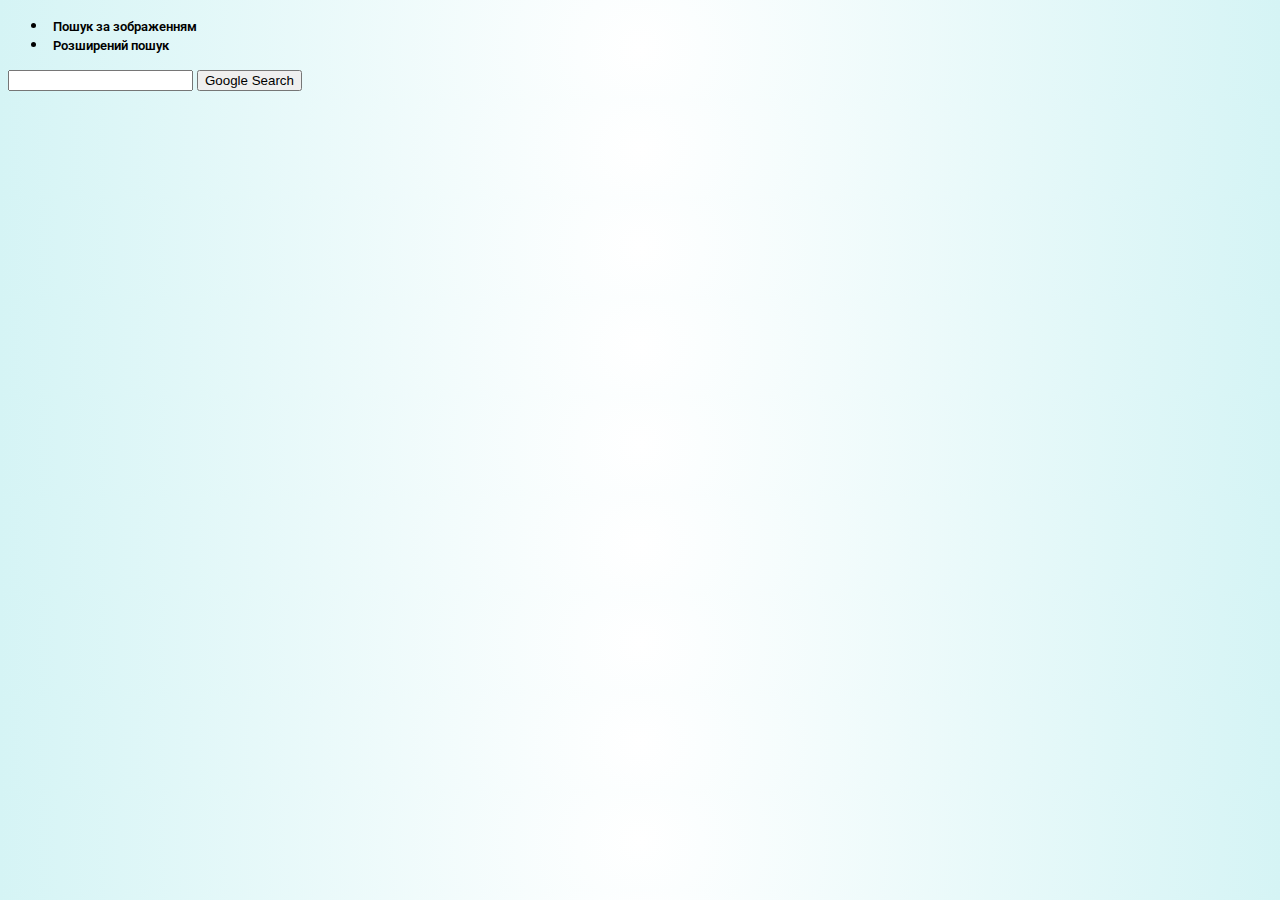
<file: index.html>
<!DOCTYPE html>
<html lang="en">
  <head>
    <meta charset="utf-8" />
    <meta name="viewport" content="width=device-width, initial-scale=1" />

    <link
      href="https://cdn.jsdelivr.net/npm/bootstrap@5.1.1/dist/css/bootstrap.min.css"
      rel="stylesheet"
      integrity="sha384-F3w7mX95PdgyTmZZMECAngseQB83DfGTowi0iMjiWaeVhAn4FJkqJByhZMI3AhiU"
      crossorigin="anonymous"
    />
    <link rel="stylesheet" href="./styles.css" />
    <title>Пошук у google</title>
  </head>
  <body>
    <ul class="nav justify-content-end">
      <li class="nav-item">
        <a class="nav-link" href="./findbyimage.html">Пошук за зображенням</a>
      </li>
      <li class="nav-item">
        <a class="nav-link" href="./advancedsearch.html">Розширений пошук</a>
      </li>
      
    </ul>

    <!-- <div class="header"><a href="findbyimage.html">Пошук за зображенням</a> <a href="advancedsearch.html">Розширений пошук</a></div> -->
    <form action="https://google.com/search">
      <input type="text" name="q" />
      <input type="submit" value="Google Search" />
    </form>


    
    <script
      src="https://cdn.jsdelivr.net/npm/bootstrap@5.1.1/dist/js/bootstrap.bundle.min.js"
      integrity="sha384-/bQdsTh/da6pkI1MST/rWKFNjaCP5gBSY4sEBT38Q/9RBh9AH40zEOg7Hlq2THRZ"
      crossorigin="anonymous"
    ></script>
    <script
      src="https://cdn.jsdelivr.net/npm/@popperjs/core@2.9.3/dist/umd/popper.min.js"
      integrity="sha384-W8fXfP3gkOKtndU4JGtKDvXbO53Wy8SZCQHczT5FMiiqmQfUpWbYdTil/SxwZgAN"
      crossorigin="anonymous"
    ></script>
    <script
      src="https://cdn.jsdelivr.net/npm/bootstrap@5.1.1/dist/js/bootstrap.min.js"
      integrity="sha384-skAcpIdS7UcVUC05LJ9Dxay8AXcDYfBJqt1CJ85S/CFujBsIzCIv+l9liuYLaMQ/"
      crossorigin="anonymous"
    ></script>
  </body>
</html>
</file>
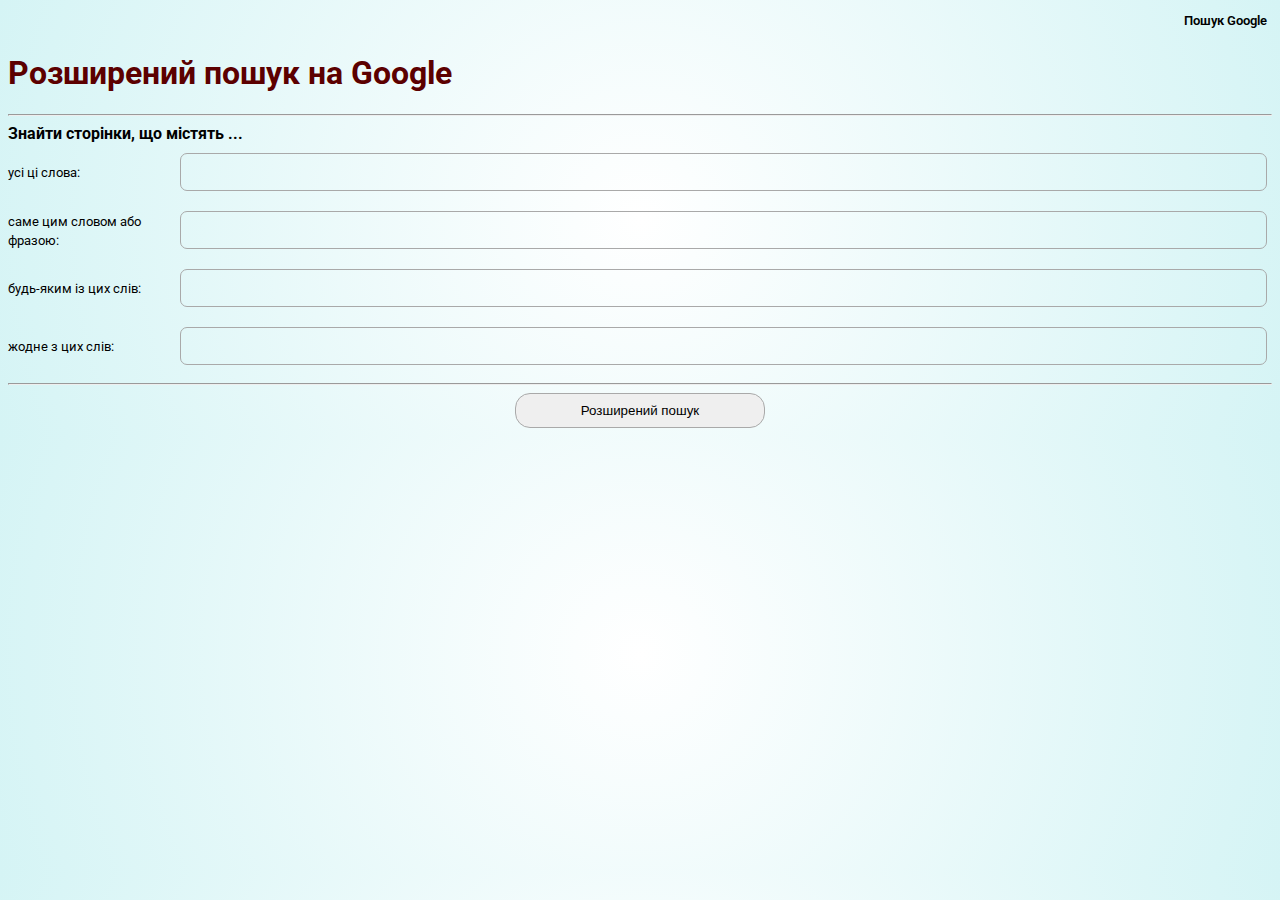
<file: advancedsearch.html>
<!DOCTYPE html>
<html lang="en">
  <head>
    <meta charset="UTF-8" />
    <meta http-equiv="X-UA-Compatible" content="IE=edge" />
    <meta name="viewport" content="width=device-width, initial-scale=1.0" />
    <link rel="stylesheet" href="./styles.css" />

    <title>Розширений пошук</title>
  </head>
  <body>
    <div class="header">
      <a href="index.html">Пошук Google</a>
    </div>
    <h1>Розширений пошук на Google</h1>

    <form action="https://google.com/search">
      <hr />

      <strong>Знайти сторінки, що містять ...</strong>

      <div class="input-label">
        <div class="input-label-text"><small>усі ці слова:</small></div>

        <div class="input-block">
          <input
            style="width: 100%; border: none; height: 100%"
            type="text"
            name="q"
          />
        </div>
      </div>

      <div class="input-label">
        <div class="input-label-text"><small>саме цим словом або фразою:</small></div>

        <div class="input-block">
          <input
            style="width: 100%; border: none; height: 100%"
            type="text"
            name="q"
          />
        </div>
      </div>

      <div class="input-label">
        <div class="input-label-text"><small>будь-яким із цих слів:</small></div>

        <div class="input-block">
          <input
            style="width: 100%; border: none; height: 100%"
            type="text"
            name="q"
          />
        </div>
      </div>

      <div class="input-label">
        <div class="input-label-text"><small>жодне з цих слів:</small></div>

        <div class="input-block">
          <input
            style="width: 100%; border: none; height: 100%"
            type="text"
            name="q"
          />
        </div>
      </div>

      <hr />

      <div class="action-button-block">
        <button class="action-button adv-search-button" type="submit">Розширений пошук</button>
      </div>
    </form>
  </body>
</html>
</file>
<file: styles.css>
@import url("https://fonts.googleapis.com/css2?family=Roboto:ital,wght@0,100;0,300;0,400;0,500;0,700;0,900;1,100;1,300;1,400;1,500;1,700;1,900&display=swap");

@media (max-width: 600px) {
  .header {
    flex-flow: column;
  }

  .input-label {
       display: block !important;
    /* flex-flow: column; */
  }

  #img-google {
    padding-top: 20px;
    width: 200px;
  }

  .main-block {
    width: 100%;
  }

  .action-button-block {
    flex-flow: column;
  }

  .adv-search-button {
    margin:auto; 
    max-width:100%;
  }

  h1 {
      font-size: 20px;
  }
}

body {
  background: radial-gradient(circle, #fff, rgb(213, 244, 245));
  font-family: "Roboto", sans-serif;
}

.header {
  display: flex;
  justify-content: flex-end;
  flex-direction: row;
}

.main-block {
  display: flex;
  flex-direction: column;
  margin-left: auto;
  margin-right: auto;
  width: 350px;
}

#img-google {
  width: 350px;
  padding-top: 150px;
  display: block;
  margin-left: auto;
  margin-right: auto;
}

.input-block {
  height: 30px;
  padding: 3px 15px;
  margin: 10px 5px;
  border-radius: 20px;
  border: darkgrey solid 1px;
  display: flex;
}

.input-label-text{
flex:200px
}

.input-block:hover,
.input-block:active {
  border: rgb(114, 112, 112) solid 1px;
  box-shadow: 0 0 10px rgba(0, 0, 0, 0.5);
}
.input-block > input {
  background-color: transparent;
  font-size: 18px;
}
.input-block > input:focus {
  outline: 0;
  outline-offset: 0;
}


.input-label {
    display: flex;
    align-items: center;
}

.input-label > .input-block {
    flex: 100%;
    border-radius: 7px;
}

a,
a:visited {
  padding: 5px;
  text-decoration: none;
  font-weight: 600;
  font-size: small;
  color: black;
}
a:hover {
  color: blue;
}

.action-button {
  height: 35px;
  width: 100%;
  margin: 4px;
  border-radius: 15px;
  border: darkgrey solid 1px;
}

.action-button:hover {
  height: 35px;
  width: 100%;
  margin: 4px;
  border-radius: 15px;
  background-color: blue;
  color: white;
  border: blue solid 1px;
  box-shadow: 0 0 10px rgba(0, 0, 0, 0.5);
}

.icon-button {
  margin-right: -10px;
  border-radius: 15px;
  border-color: transparent;
}

.icon-button:hover {
  background-color: rgb(209, 209, 212);
  color: white;
  border: rgb(223, 223, 228) solid 1px;
  box-shadow: 0 0 10px rgba(0, 0, 0, 0.5);
}

.icon-button > img {
  width: 25px;
}

.action-button-block {
  display: flex;
}

.adv-search-button , .adv-search-button:hover{
  margin:auto; 
  max-width:250px;
}


body>h1{
    color: rgb(92, 0, 0);
}
</file>
